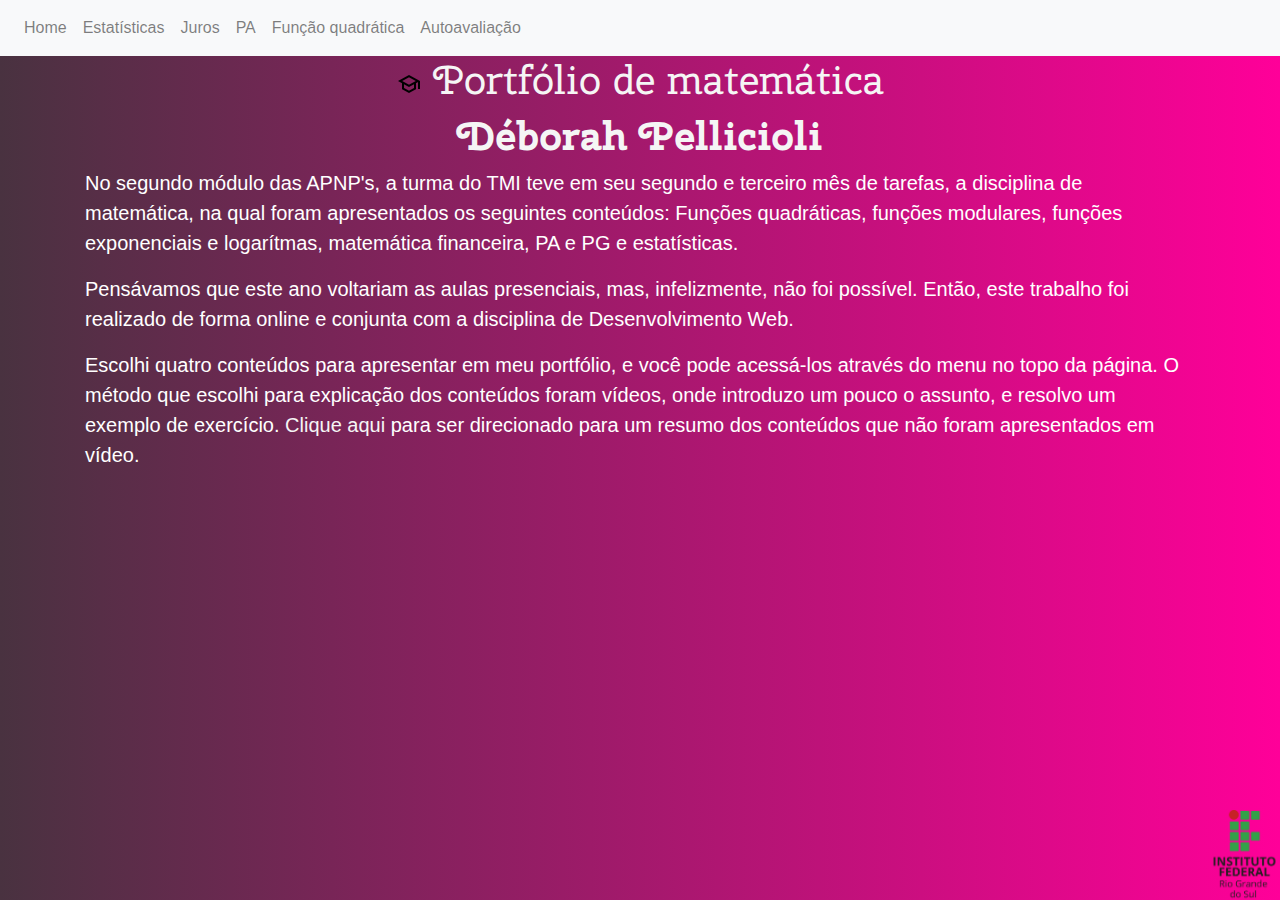
<file: index.html>
<!DOCTYPE html>
<html>

<head>
    <meta charset="UTF-8" />
    <meta name="viewport" content="width=device-width, initial-scale=1.0" />
    <meta http-equiv="X-UA-Compatible" content="ie=edge" />
    <title>Portfólio de matemática</title>
    <link href="https://fonts.googleapis.com/css2?family=Cherry+Swash&display=swap" rel="stylesheet">
    <link type="text/css" rel="stylesheet" href="css/index.css" />
    <meta name="viewport" content="width=device-width, initial-scale=1">
    <link rel="stylesheet" href="https://maxcdn.bootstrapcdn.com/bootstrap/4.3.1/css/bootstrap.min.css">
    <script src="https://ajax.googleapis.com/ajax/libs/jquery/3.4.1/jquery.min.js"></script>
    <script src="https://cdnjs.cloudflare.com/ajax/libs/popper.js/1.14.7/umd/popper.min.js"></script>
    <script src="https://maxcdn.bootstrapcdn.com/bootstrap/4.3.1/js/bootstrap.min.js"></script>
</head>

<body>
    <nav class="navbar navbar-expand-sm bg-light navbar-light">
        <!-- Brand -->
        <!-- Toggler/collapsibe Button -->
        <button class="navbar-toggler" type="button" data-toggle="collapse" data-target="#collapsibleNavbar">
            <span class="navbar-toggler-icon"></span>
        </button>
        <!-- Navbar links -->
        <div class="collapse navbar-collapse" id="collapsibleNavbar">
            <ul class="navbar-nav">
                <li class="nav-item">
                    <a class="nav-link" href="index.html">Home</a>
                </li>
                <li class="nav-item">
                    <a class="nav-link" href="estatistica.html">Estatísticas</a>
                </li>
                 <li class="nav-item">
                    <a class="nav-link" href="juros.html">Juros</a>
                </li>
                 <li class="nav-item">
                    <a class="nav-link" href="pa.html">PA</a>
                </li>
                <li class="nav-item">
                    <a class="nav-link" href="funcao.html">Função quadrática</a>
                </li>
                <li class="nav-item">
                    <a class="nav-link" href="autoavaliacao.html">Autoavaliação</a>
                </li>
            </ul>
        </div>
    </nav>



    <div class="container">
        <h1>
            <center> <img class="icon" src="imagens/index.png" align="middle"/> Portfólio de matemática </center>
        </h1>
        <h1>
            <center><b> Déborah Pellicioli </b></center>
        </h1>
    </div>
    <b>
    </b>

    <div class="container">
        <p>
        No segundo módulo das APNP's, a turma do TMI teve em seu segundo e terceiro mês de tarefas, a disciplina de matemática, na qual foram apresentados os seguintes  conteúdos: Funções quadráticas, funções modulares, funções exponenciais e logarítmas, matemática financeira, PA e PG e estatísticas.
        </p>
        <p> 
        Pensávamos que este ano voltariam as aulas presenciais, mas, infelizmente, não foi possível. Então, este trabalho foi realizado de
            forma online e conjunta com a disciplina de Desenvolvimento Web. 
        </p>
        <p>
          Escolhi quatro conteúdos para apresentar em meu portfólio, e você pode acessá-los através do menu no topo da página.
         O método que escolhi para explicação dos conteúdos foram vídeos, onde introduzo um pouco o assunto, e resolvo um exemplo
            de exercício. <a class="link" href="geral.html">  Clique aqui </a>para ser direcionado para um resumo dos conteúdos que não
        foram apresentados em vídeo.
         </p>
        
    </div>
    
    <img class="fixed" src="imagens/Identidade-visual-Vertical-para-fundos-brancos-png.png" widht=5 height=90 />
    

</body>
</file>
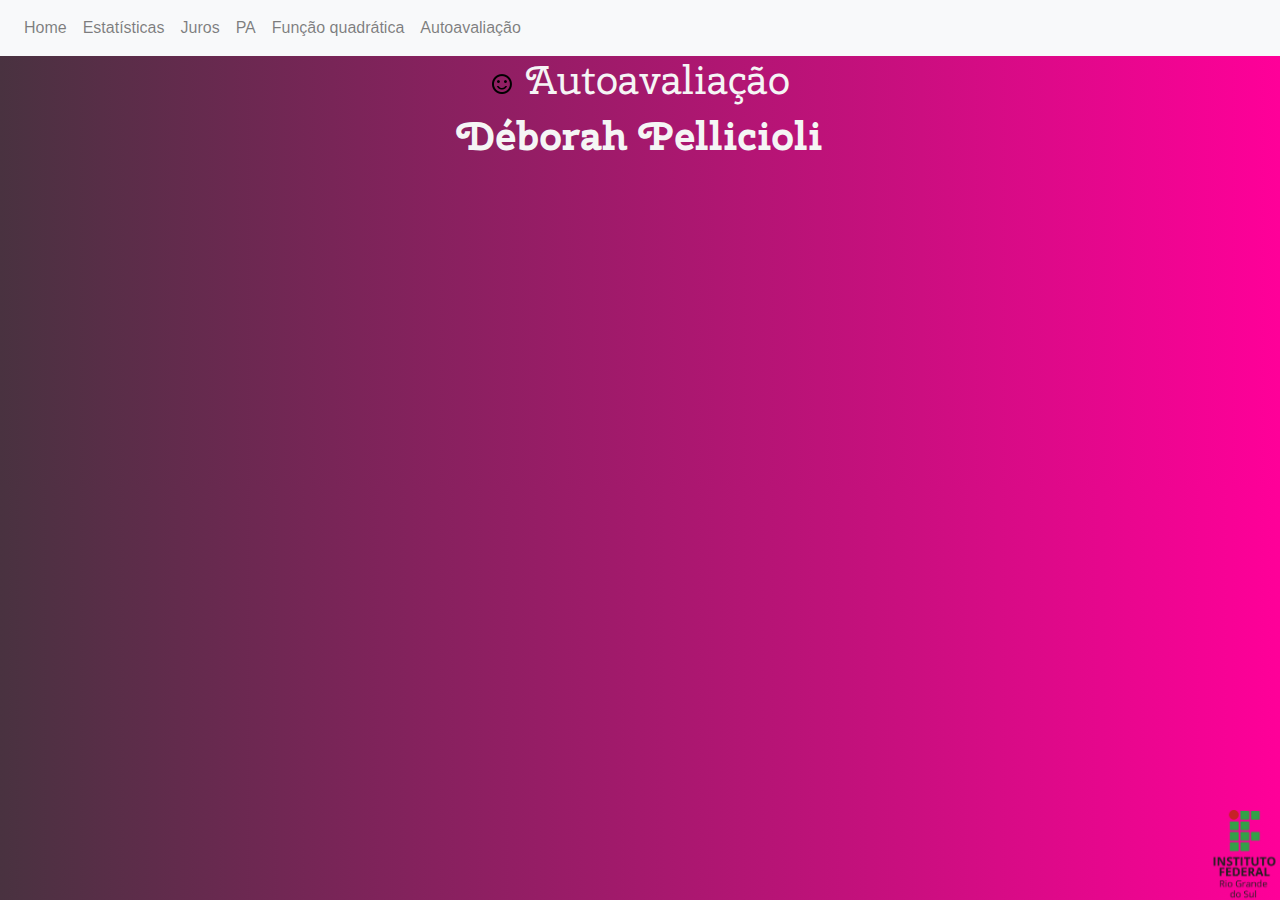
<file: autoavaliacao.html>
<!DOCTYPE html>
<html>

<head>
    <meta charset="UTF-8" />
    <meta name="viewport" content="width=device-width, initial-scale=1.0" />
    <meta http-equiv="X-UA-Compatible" content="ie=edge" />
    <title>Portfólio de matemática</title>
    <link href="https://fonts.googleapis.com/css2?family=Cherry+Swash&display=swap" rel="stylesheet">
    <link type="text/css" rel="stylesheet" href= "css/index.css"/>
     <meta name="viewport" content="width=device-width, initial-scale=1">
    <link rel="stylesheet" href="https://maxcdn.bootstrapcdn.com/bootstrap/4.3.1/css/bootstrap.min.css">
    <script src="https://ajax.googleapis.com/ajax/libs/jquery/3.4.1/jquery.min.js"></script>
    <script src="https://cdnjs.cloudflare.com/ajax/libs/popper.js/1.14.7/umd/popper.min.js"></script>
    <script src="https://maxcdn.bootstrapcdn.com/bootstrap/4.3.1/js/bootstrap.min.js"></script>
</head>
    <body>
       <nav class="navbar navbar-expand-sm bg-light navbar-light">
        <!-- Brand -->
        <!-- Toggler/collapsibe Button -->
        <button class="navbar-toggler" type="button" data-toggle="collapse" data-target="#collapsibleNavbar">
            <span class="navbar-toggler-icon"></span>
        </button>
        <!-- Navbar links -->
        <div class="collapse navbar-collapse" id="collapsibleNavbar">
           <ul class="navbar-nav">
                <li class="nav-item">
                    <a class="nav-link" href="index.html">Home</a>
                </li>
                <li class="nav-item">
                    <a class="nav-link" href="estatistica.html">Estatísticas</a>
                </li>
                <li class="nav-item">
                    <a class="nav-link" href="juros.html">Juros</a>
                </li>
                 <li class="nav-item">
                    <a class="nav-link" href="pa.html">PA</a>
                </li>
                <li class="nav-item">
                    <a class="nav-link" href="funcao.html">Função quadrática</a>
                </li>
                <li class="nav-item">
                    <a class="nav-link" href="autoavaliacao.html">Autoavaliação</a>
                </li>
            </ul>
        </div>
    </nav>
    <h1>
        <center> <img class="icon" src="imagens/happy.png" align="middle"/> Autoavaliação </center>
    </h1>
        <h1>
        <center><b> Déborah Pellicioli </b></center>
    </h1>
        
 <div class="video">
     
        <iframe class="tamvid" src="https://www.youtube.com/embed/3eILj1i2ewE" title="YouTube video player" frameborder="0" allow="accelerometer; autoplay; clipboard-write; encrypted-media; gyroscope; picture-in-picture" allowfullscreen> </iframe>
            
    </div>
   
        <img class="fixed" src="imagens/Identidade-visual-Vertical-para-fundos-brancos-png.png" widht=5 height=90 />
</file>
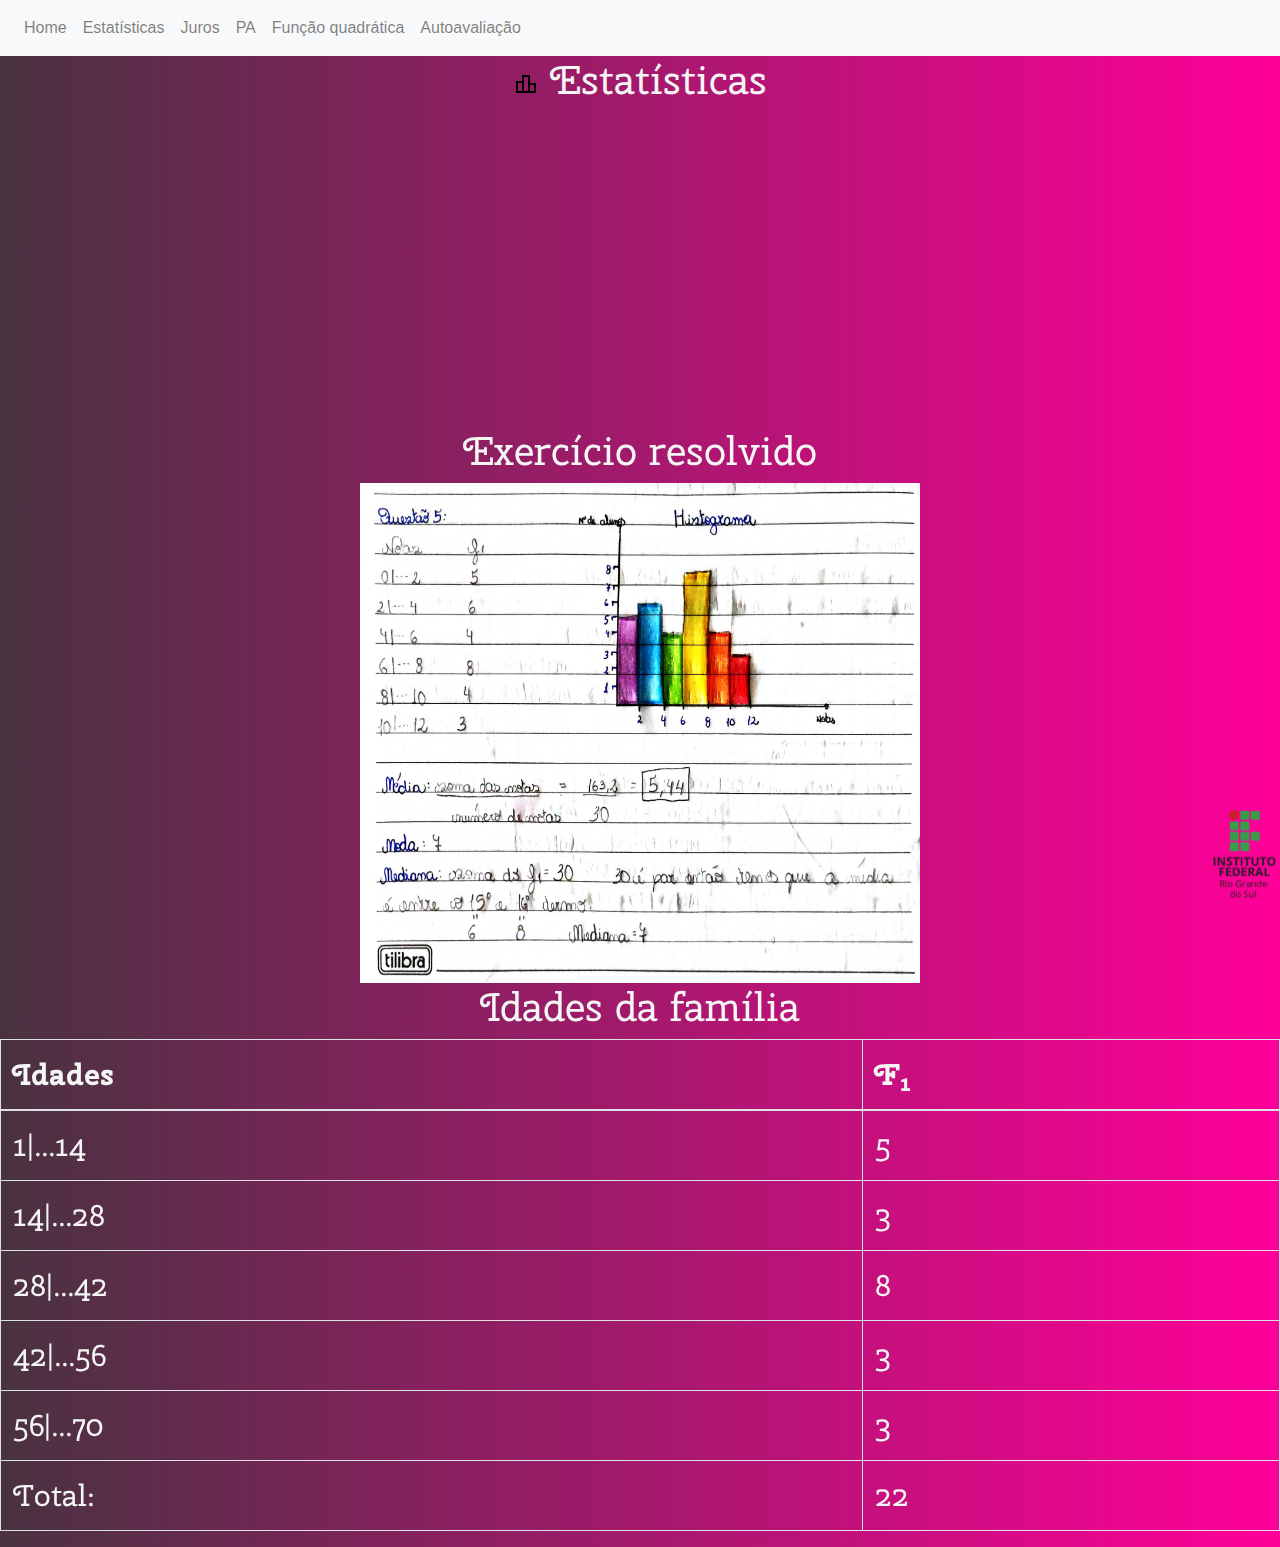
<file: estatistica.html>
<!DOCTYPE html>
<html>

<head>
    <meta charset="UTF-8" />
    <meta name="viewport" content="width=device-width, initial-scale=1.0" />
    <meta http-equiv="X-UA-Compatible" content="ie=edge" />
    <title>Portfólio de matemática</title>
    <link href="https://fonts.googleapis.com/css2?family=Cherry+Swash&display=swap" rel="stylesheet">
    <link type="text/css" rel="stylesheet" href= "css/index.css"/>
     <meta name="viewport" content="width=device-width, initial-scale=1">
    <link rel="stylesheet" href="https://maxcdn.bootstrapcdn.com/bootstrap/4.3.1/css/bootstrap.min.css">
    <script src="https://ajax.googleapis.com/ajax/libs/jquery/3.4.1/jquery.min.js"></script>
    <script src="https://cdnjs.cloudflare.com/ajax/libs/popper.js/1.14.7/umd/popper.min.js"></script>
    <script src="https://maxcdn.bootstrapcdn.com/bootstrap/4.3.1/js/bootstrap.min.js"></script>
</head>
    <body>
        <nav class="navbar navbar-expand-sm bg-light navbar-light">
        <!-- Brand -->
        <!-- Toggler/collapsibe Button -->
        <button class="navbar-toggler" type="button" data-toggle="collapse" data-target="#collapsibleNavbar">
            <span class="navbar-toggler-icon"></span>
        </button>
        <!-- Navbar links -->
        <div class="collapse navbar-collapse" id="collapsibleNavbar">
           <ul class="navbar-nav">
                <li class="nav-item">
                    <a class="nav-link" href="index.html">Home</a>
                </li>
                <li class="nav-item">
                    <a class="nav-link" href="estatistica.html">Estatísticas</a>
                </li>
               <li class="nav-item">
                    <a class="nav-link" href="juros.html">Juros</a>
                </li>
                 <li class="nav-item">
                    <a class="nav-link" href="pa.html">PA</a>
                </li>
                <li class="nav-item">
                    <a class="nav-link" href="funcao.html">Função quadrática</a>
                </li>
                <li class="nav-item">
                    <a class="nav-link" href="autoavaliacao.html">Autoavaliação</a>
                </li>
            </ul>
        </div>
    </nav>
    <h1>
        <center> <img class="icon" src="imagens/estat.png" align="middle"/> Estatísticas </center>

    </h1>
        
      <div class="video">
        <iframe class='tamvid' src="https://www.youtube.com/embed/8QUlHId_hMU" title="YouTube video player" frameborder="0" allow="accelerometer; autoplay; clipboard-write; encrypted-media; gyroscope; picture-in-picture" allowfullscreen></iframe>
    </div>
        
       
    <h1>
        <center> Exercício resolvido </center>
    </h1>
         
        <div class= "img">
        <img class="tam1" src="imagens/estatisticas.jpg">
            </div>
        
        <h1>
        <center> Idades da família </center>
    </h1>
        <div class="table-responsive-sm">
<table class="table table-bordered">
<thead>
<tr>
<th>Idades</th>
<th>F<sub>1</sub></th>
</tr>
</thead>
<tbody>
<tr>
<td>1|...14</td>
<td>5</td>
</tr>
<tr>
<td>14|...28</td>
<td>3</td>
</tr>
<tr>
<td>28|...42</td>
<td>8</td>
</tr>
<tr>
<td>42|...56</td>
<td>3</td>
</tr>
<tr>
<td>56|...70</td>
<td>3</td>
</tr>
<tr>
<td>Total: </td>
<td>22</td>
</tr>
</tbody>
</table>
</div>

        
        <img class="fixed" src="imagens/Identidade-visual-Vertical-para-fundos-brancos-png.png" widht=5 height=90 />
</file>
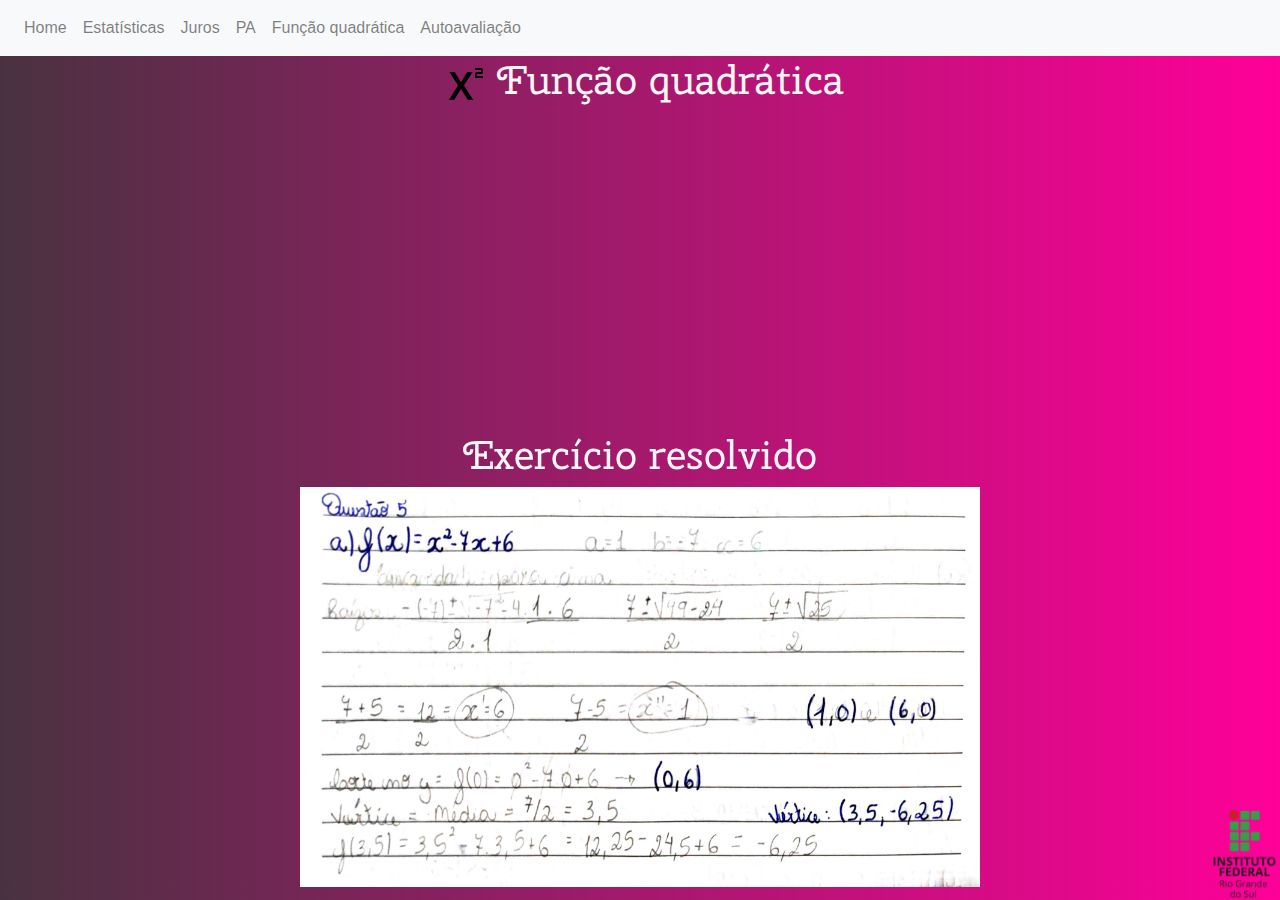
<file: funcao.html>
<!DOCTYPE html>
<html>

<head>
    <meta charset="UTF-8" />
    <meta name="viewport" content="width=device-width, initial-scale=1.0" />
    <meta http-equiv="X-UA-Compatible" content="ie=edge" />
    <title>Portfólio de matemática</title>
    <link href="https://fonts.googleapis.com/css2?family=Cherry+Swash&display=swap" rel="stylesheet">
    <link type="text/css" rel="stylesheet" href="css/index.css" />
    <meta name="viewport" content="width=device-width, initial-scale=1">
    <link rel="stylesheet" href="https://maxcdn.bootstrapcdn.com/bootstrap/4.3.1/css/bootstrap.min.css">
    <script src="https://ajax.googleapis.com/ajax/libs/jquery/3.4.1/jquery.min.js"></script>
    <script src="https://cdnjs.cloudflare.com/ajax/libs/popper.js/1.14.7/umd/popper.min.js"></script>
    <script src="https://maxcdn.bootstrapcdn.com/bootstrap/4.3.1/js/bootstrap.min.js"></script>
</head>

<body>
    <nav class="navbar navbar-expand-sm bg-light navbar-light">
        <!-- Brand -->
        <!-- Toggler/collapsibe Button -->
        <button class="navbar-toggler" type="button" data-toggle="collapse" data-target="#collapsibleNavbar">
            <span class="navbar-toggler-icon"></span>
        </button>
        <!-- Navbar links -->
        <div class="collapse navbar-collapse" id="collapsibleNavbar">
            <ul class="navbar-nav">
                <li class="nav-item">
                    <a class="nav-link" href="index.html">Home</a>
                </li>
                <li class="nav-item">
                    <a class="nav-link" href="estatistica.html">Estatísticas</a>
                </li>
                 <li class="nav-item">
                    <a class="nav-link" href="juros.html">Juros</a>
                </li>
                 <li class="nav-item">
                    <a class="nav-link" href="pa.html">PA</a>
                </li>
                <li class="nav-item">
                    <a class="nav-link" href="funcao.html">Função quadrática</a>
                </li>
                <li class="nav-item">
                    <a class="nav-link" href="autoavaliacao.html">Autoavaliação</a>
                </li>
            </ul>
        </div>
    </nav>
    <h1>
        <center>  <img class="icon" src="imagens/quad.png" align="middle"/> Função quadrática </center>
    </h1>
    
      
        <div class="video">
        <iframe class="tamvid" src="https://www.youtube.com/embed/8KclIBQ8ZkM" title="YouTube video player" frameborder="0" allow="accelerometer; autoplay; clipboard-write; encrypted-media; gyroscope; picture-in-picture" allowfullscreen></iframe>
    </div>
        
    <h1>
        <center> Exercício resolvido </center>
    </h1>
    
        <div class= "img">
        <img class="tam4" src="imagens/funcaoquadratica.jpg">
            </div>
   
    <img class="fixed" src="imagens/Identidade-visual-Vertical-para-fundos-brancos-png.png" widht=5 height=90 />
</file>
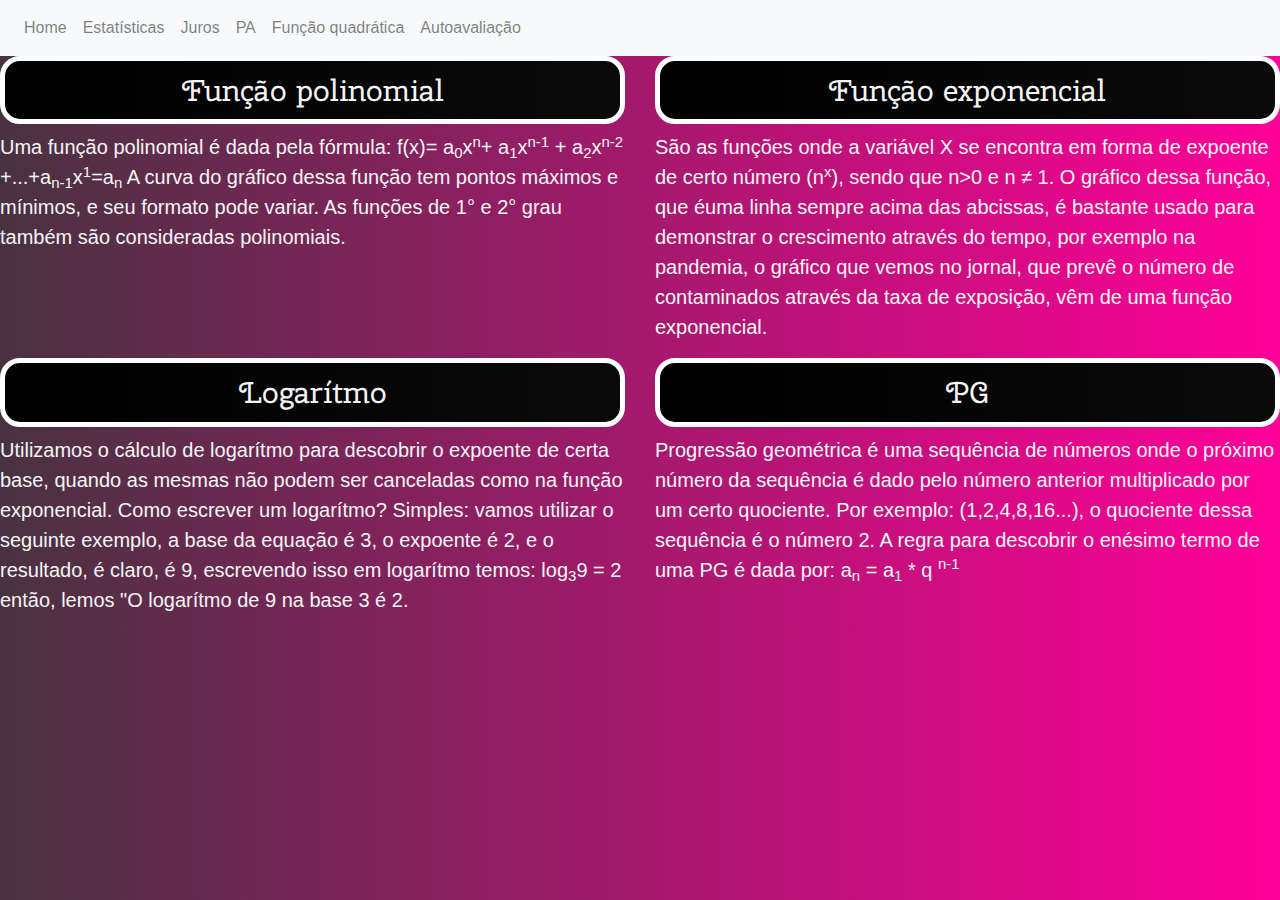
<file: geral.html>
<!DOCTYPE html>
<html>

<head>
    <meta charset="UTF-8" />
    <meta name="viewport" content="width=device-width, initial-scale=1.0" />
    <meta http-equiv="X-UA-Compatible" content="ie=edge" />
    <title>Portfólio de matemática</title>
    <link href="https://fonts.googleapis.com/css2?family=Cherry+Swash&display=swap" rel="stylesheet">
    <link type="text/css" rel="stylesheet" href="css/geral.css" />
    <meta name="viewport" content="width=device-width, initial-scale=1">
    <link rel="stylesheet" href="https://maxcdn.bootstrapcdn.com/bootstrap/4.3.1/css/bootstrap.min.css">
    <script src="https://ajax.googleapis.com/ajax/libs/jquery/3.4.1/jquery.min.js"></script>
    <script src="https://cdnjs.cloudflare.com/ajax/libs/popper.js/1.14.7/umd/popper.min.js"></script>
    <script src="https://maxcdn.bootstrapcdn.com/bootstrap/4.3.1/js/bootstrap.min.js"></script>
</head>

<body>
    <nav class="navbar navbar-expand-sm bg-light navbar-light">
        <!-- Brand -->
        <!-- Toggler/collapsibe Button -->
        <button class="navbar-toggler" type="button" data-toggle="collapse" data-target="#collapsibleNavbar">
            <span class="navbar-toggler-icon"></span>
        </button>
        <!-- Navbar links -->
        <div class="collapse navbar-collapse" id="collapsibleNavbar">
           <ul class="navbar-nav">
                <li class="nav-item">
                    <a class="nav-link" href="index.html">Home</a>
                </li>
                <li class="nav-item">
                    <a class="nav-link" href="estatistica.html">Estatísticas</a>
                </li>
               <li class="nav-item">
                    <a class="nav-link" href="juros.html">Juros</a>
                </li>
                 <li class="nav-item">
                    <a class="nav-link" href="pa.html">PA</a>
                </li>
                <li class="nav-item">
                    <a class="nav-link" href="funcao.html">Função quadrática</a>
                </li>
                <li class="nav-item">
                    <a class="nav-link" href="autoavaliacao.html">Autoavaliação</a>
                </li>
            </ul>
        </div>
    </nav>



<div class="row">
    
<div class="col-sm-6" > 
   <h2> <a class="link" href= "https://youtu.be/kLgJR3AoDQA" target="_blank">Função polinomial </a> </h2>
    <p> 
       Uma função polinomial é dada pela fórmula: f(x)= a<sub>0</sub>x<sup>n</sup>+ a<sub>1</sub>x<sup>n-1</sup> +
        a<sub>2</sub>x<sup>n-2</sup> +...+a<sub>n-1</sub>x<sup>1</sup>=a<sub>n</sub>
        A curva do gráfico dessa função tem pontos máximos e mínimos, e seu formato pode variar.
        As funções de 1° e 2° grau também são consideradas polinomiais. 
    </p></div>
    
<div class="col-sm-6" >
    <h2> <a class="link" href= "https://youtu.be/9FGtZt84w6U" target="_blank">Função exponencial </a> </h2>
    <p> 
      São as funções onde a variável X se encontra em forma de expoente de certo número (n<sup>x</sup>), sendo
        que n>0 e n &#x02260 1. O gráfico dessa função, que éuma linha sempre acima das abcissas,
        é bastante usado para demonstrar o crescimento através do tempo, por exemplo na pandemia, o gráfico
        que vemos no jornal, que prevê o número de contaminados através da taxa de exposição, vêm de uma função exponencial.
        
    </p></div>
    <div class="col-sm-6" > 
   <h2> <a class="link" href= "https://youtu.be/esdFuyG7zGs" target="_blank">Logarítmo </a> </h2>
    <p> 
        Utilizamos o cálculo de logarítmo para descobrir o expoente de certa base, quando as mesmas não podem
        ser canceladas como na função exponencial. Como escrever um logarítmo? Simples: vamos utilizar o seguinte 
        exemplo, a base da equação é 3, o expoente é 2, e o resultado, é claro, é 9, escrevendo isso em logarítmo 
        temos: log<sub>3</sub>9 = 2 então, lemos "O logarítmo de 9 na base 3 é 2. 
    </p></div>
    <div class="col-sm-6"> 
    <h2> <a class="link" href= "https://youtu.be/Jad_XG9bDCE" target="_blank">PG </a> </h2>
    <p> 
        Progressão geométrica é uma sequência de números onde o próximo número da sequência é dado pelo número
        anterior multiplicado por um certo quociente. Por exemplo: (1,2,4,8,16...), o quociente dessa sequência 
        é o número 2. A regra para descobrir o enésimo termo de uma PG é dada por: a<sub>n</sub> = a<sub>1</sub> * q <sup> n-1</sup>
    </p></div>
</div>
</file>
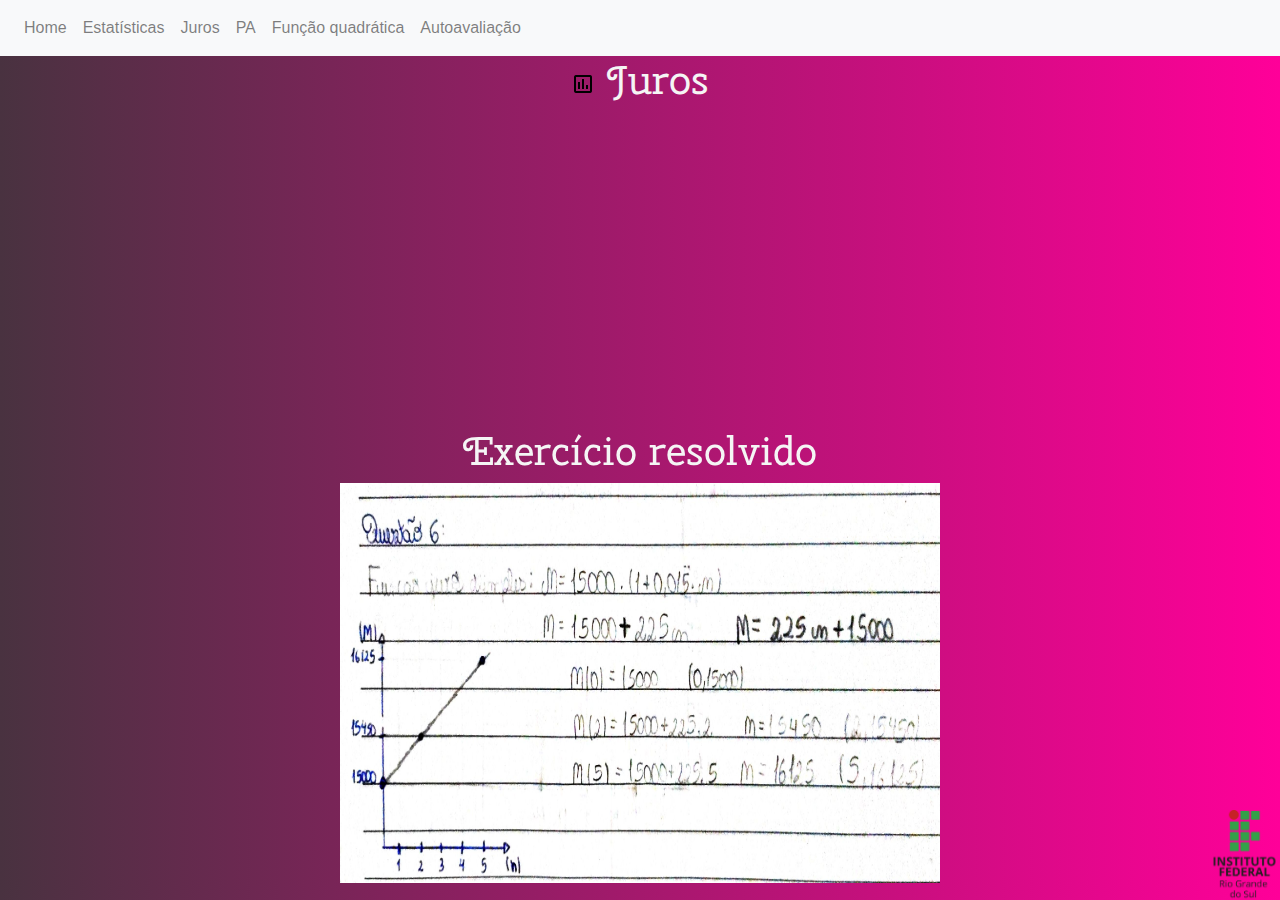
<file: juros.html>
<!DOCTYPE html>
<html>

<head>
    <meta charset="UTF-8" />
    <meta name="viewport" content="width=device-width, initial-scale=1.0" />
    <meta http-equiv="X-UA-Compatible" content="ie=edge" />
    <title>Portfólio de matemática</title>
    <link href="https://fonts.googleapis.com/css2?family=Cherry+Swash&display=swap" rel="stylesheet">
    <link type="text/css" rel="stylesheet" href= "css/index.css"/>
     <meta name="viewport" content="width=device-width, initial-scale=1">
    <link rel="stylesheet" href="https://maxcdn.bootstrapcdn.com/bootstrap/4.3.1/css/bootstrap.min.css">
    <script src="https://ajax.googleapis.com/ajax/libs/jquery/3.4.1/jquery.min.js"></script>
    <script src="https://cdnjs.cloudflare.com/ajax/libs/popper.js/1.14.7/umd/popper.min.js"></script>
    <script src="https://maxcdn.bootstrapcdn.com/bootstrap/4.3.1/js/bootstrap.min.js"></script>
</head>
    <body>
        <nav class="navbar navbar-expand-sm bg-light navbar-light">
        <!-- Brand -->
        <!-- Toggler/collapsibe Button -->
        <button class="navbar-toggler" type="button" data-toggle="collapse" data-target="#collapsibleNavbar">
            <span class="navbar-toggler-icon"></span>
        </button>
        <!-- Navbar links -->
        <div class="collapse navbar-collapse" id="collapsibleNavbar">
           <ul class="navbar-nav">
                <li class="nav-item">
                    <a class="nav-link" href="index.html">Home</a>
                </li>
                <li class="nav-item">
                    <a class="nav-link" href="estatistica.html">Estatísticas</a>
                </li>
               <li class="nav-item">
                    <a class="nav-link" href="juros.html">Juros</a>
                </li>
                 <li class="nav-item">
                    <a class="nav-link" href="pa.html">PA</a>
                </li>
                <li class="nav-item">
                    <a class="nav-link" href="funcao.html">Função quadrática</a>
                </li>
                
                <li class="nav-item">
                    <a class="nav-link" href="autoavaliacao.html">Autoavaliação</a>
                </li>
            </ul>
        </div>
    </nav>
    <h1>
        <center>  <img class="icon" src="imagens/juro.png" align="middle"/> Juros </center>
    </h1>
           
        <div class="video">
        <iframe class="tamvid" src="https://www.youtube.com/embed/weOPY0385XM" title="YouTube video player" frameborder="0" allow="accelerometer; autoplay; clipboard-write; encrypted-media; gyroscope; picture-in-picture" allowfullscreen></iframe>
    </div>
         
        <h1>
        <center> Exercício resolvido </center>
    </h1>
        
        <div class= "img">
        <img class="tam2" src="imagens/juros.jpg">
            </div>
       
        
        <img class="fixed" src="imagens/Identidade-visual-Vertical-para-fundos-brancos-png.png" widht=5 height=90 />
</file>
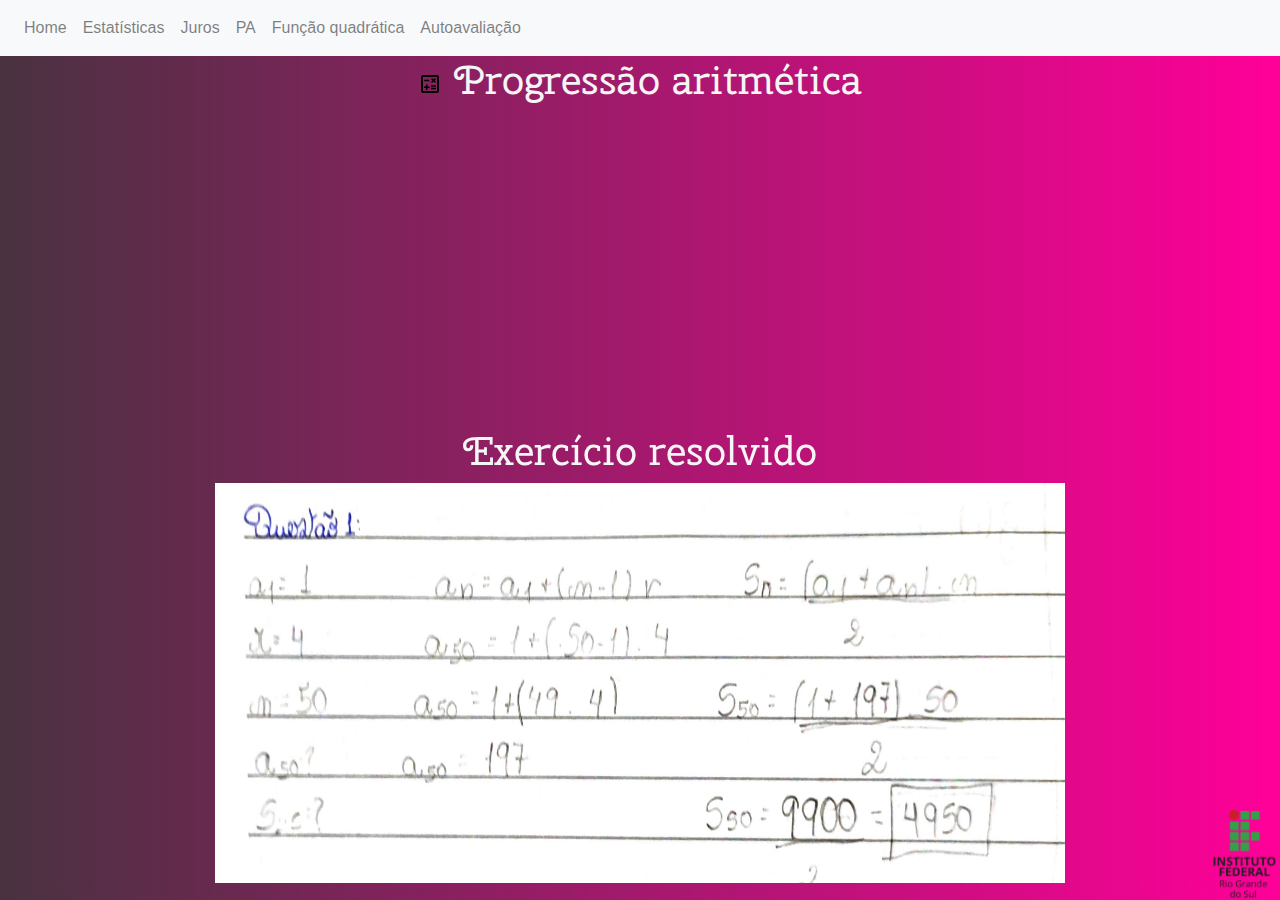
<file: pa.html>
<!DOCTYPE html>
<html>

<head>
    <meta charset="UTF-8" />
    <meta name="viewport" content="width=device-width, initial-scale=1.0" />
    <meta http-equiv="X-UA-Compatible" content="ie=edge" />
    <title>Portfólio de matemática</title>
    <link href="https://fonts.googleapis.com/css2?family=Cherry+Swash&display=swap" rel="stylesheet">
    <link type="text/css" rel="stylesheet" href= "css/index.css"/>
     <meta name="viewport" content="width=device-width, initial-scale=1">
    <link rel="stylesheet" href="https://maxcdn.bootstrapcdn.com/bootstrap/4.3.1/css/bootstrap.min.css">
    <script src="https://ajax.googleapis.com/ajax/libs/jquery/3.4.1/jquery.min.js"></script>
    <script src="https://cdnjs.cloudflare.com/ajax/libs/popper.js/1.14.7/umd/popper.min.js"></script>
    <script src="https://maxcdn.bootstrapcdn.com/bootstrap/4.3.1/js/bootstrap.min.js"></script>
</head>
    <body>
        <nav class="navbar navbar-expand-sm bg-light navbar-light">
        <!-- Brand -->
        <!-- Toggler/collapsibe Button -->
        <button class="navbar-toggler" type="button" data-toggle="collapse" data-target="#collapsibleNavbar">
            <span class="navbar-toggler-icon"></span>
        </button>
        <!-- Navbar links -->
        <div class="collapse navbar-collapse" id="collapsibleNavbar">
            <ul class="navbar-nav">
                <li class="nav-item">
                    <a class="nav-link" href="index.html">Home</a>
                </li>
                <li class="nav-item">
                    <a class="nav-link" href="estatistica.html">Estatísticas</a>
                </li>
                 <li class="nav-item">
                    <a class="nav-link" href="juros.html">Juros</a>
                </li>
                 <li class="nav-item">
                    <a class="nav-link" href="pa.html">PA</a>
                </li>
                <li class="nav-item">
                    <a class="nav-link" href="funcao.html">Função quadrática</a>
                </li>
                <li class="nav-item">
                    <a class="nav-link" href="autoavaliacao.html">Autoavaliação</a>
                </li>
            </ul>
        </div>
    </nav>
    <h1>
        <center>  <img class="icon" src="imagens/calculo.png" align="middle"/> Progressão aritmética </center>
        </h1> 

     
        <div class="video">
       <iframe class="tamvid" src="https://www.youtube.com/embed/0vXnfOWGkVo" title="YouTube video player" frameborder="0" allow="accelerometer; autoplay; clipboard-write; encrypted-media; gyroscope; picture-in-picture" allowfullscreen></iframe>
    </div>
        
        <h1>
        <center> Exercício resolvido </center>
    </h1>
        
        <div class= "img">
        <img class="tam3" src="imagens/pa.jpg">
            </div>
        
        <img class="fixed" src="imagens/Identidade-visual-Vertical-para-fundos-brancos-png.png" widht=5 height=90 />
</file>
<file: css/index.css>
body {
background: #FF0099;  /* fallback for old browsers */
background: -webkit-linear-gradient(to right, #493240, #FF0099);  /* Chrome 10-25, Safari 5.1-6 */
background: linear-gradient(to right, #493240, #FF0099); /* W3C, IE 10+/ Edge, Firefox 16+, Chrome 26+, Opera 12+, Safari 7+ */

}


h1{
    color: whitesmoke;
    font-size: 42px;
    font-family: 'Cherry Swash', cursive;
}
.link {
 color: whitesmoke;
   
}
.fixed {
    position: fixed;
    bottom: 0;
    right: 0;
}

p{
    color: white;
    font-size: 20px;
}
.video {
            display: flex;
            justify-content: center;
            align-items: center;
        }

 .tamvid {
            width: 560px;
            height: 315px;
  }
.tam1 {
     width: 560px;
    height: 500px;  

}
.tam2 {
     width: 600px;
    height: 400px;  

}
.tam3 {
     width: 850px;
    height: 400px;  
}
.tam4 {
     width: 680px;
    height: 400px;  

}
.img {
 display: flex;
justify-content: center;
align-items: center;   
}
}
.icon {
    width: 50px;
    height: 50px;
}
th, td {
   color: whitesmoke;
    font-size: 30px;
    font-family: 'Cherry Swash', cursive;
}
</file>
<file: css/geral.css>
body {
background: #FF0099;  /* fallback for old browsers */
background: -webkit-linear-gradient(to right, #493240, #FF0099);  /* Chrome 10-25, Safari 5.1-6 */
background: linear-gradient(to right, #493240, #FF0099); /* W3C, IE 10+/ Edge, Firefox 16+, Chrome 26+, Opera 12+, Safari 7+ */

}


h1{
    color: whitesmoke;
    font-size: 42px;
    font-family: 'Cherry Swash', cursive;
}
.link {
 color: whitesmoke;
    font-family: 'Cherry Swash', cursive;
    font-size: 30px;
}
.fixed {
    position: fixed;
    bottom: 0;
    right: 0;
}

p{
    color: whitesmoke;
    font-size: 20px;
}
h2 {
    color: #ffe9c9;
    font-size: 32px;
    background-image: linear-gradient(to right, black, #0b0a0a);
    text-align: center;
    font-family: 'Cherry Swash', cursive;
    border-radius: 20px;
    padding: 10px;
    border: 5px solid white;
}
</file>
